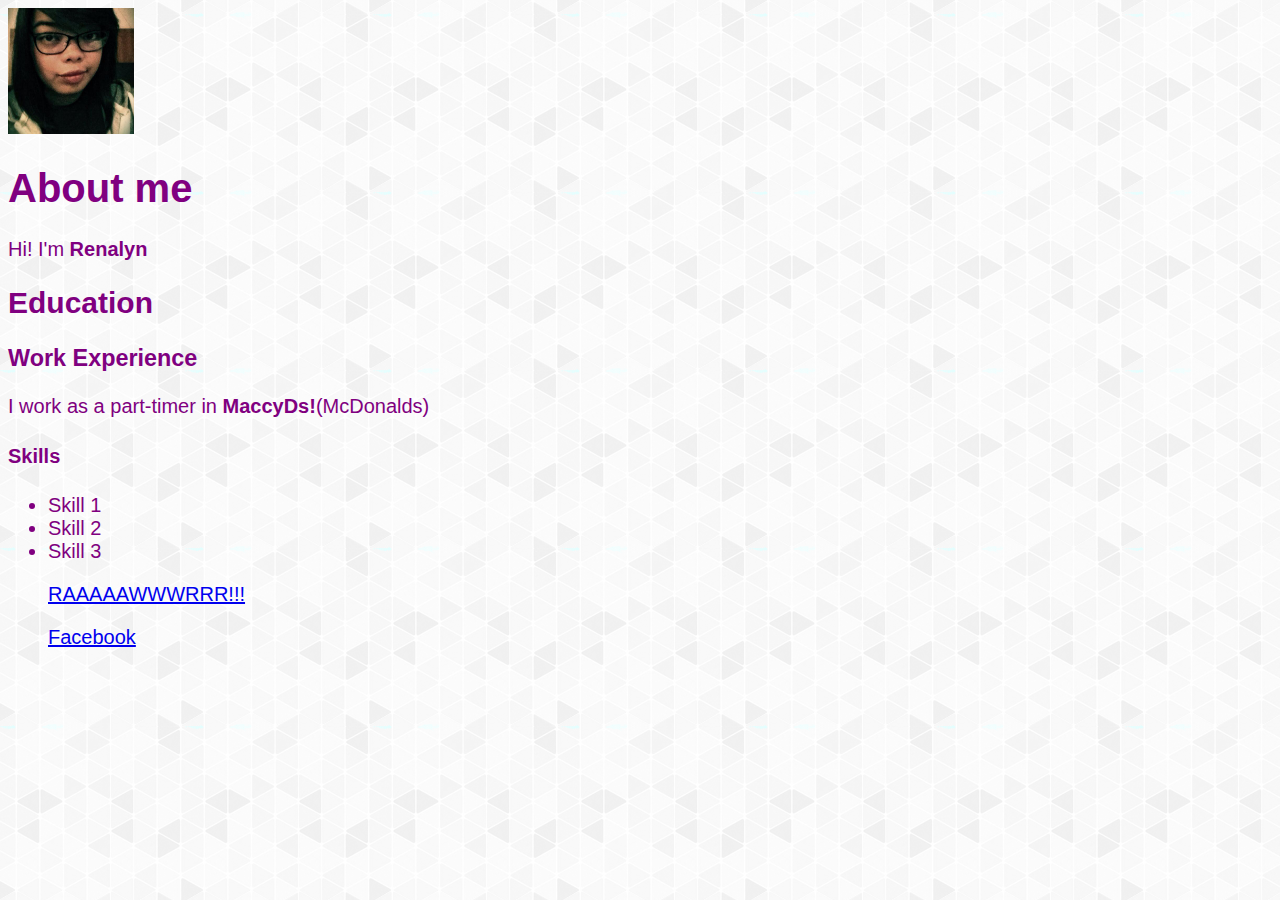
<file: index.html>
<!DOCTYPE html>
<html>
	<head>
		<title>
			
		</title>
		<link rel="stylesheet" type="text/css" href="style.css"/>
	</head>
	<body>
	<img src="ren.jpg" width="10%" alt="Renalyn"/>
		<h1>About me</h1>
		<p>Hi! I'm <strong>Renalyn</strong> 
		<h2>Education</h2>
		
		<h3>Work Experience</h3>
		<p>I work as a part-timer in <strong>MaccyDs!</strong>(McDonalds)</p>
		<h4>Skills</h4>
		<ul>
		<li>Skill 1</li>
		<li>Skill 2</li>
		<li>Skill 3</li>
		
		
		<a href="page2.html">
		<p>RAAAAAWWWRRR!!!</p>
	<a href="https://www.facebook.com/Star.shaped.cookie"
		<p>Facebook</p>
	</body>
</html>
</file>
<file: style.css>
body
{
background-image:url("gplaypattern.png");
font-family:Helvetica;
color:purple;
font-size:20px;
text-shadow:10%;
}
</file>
